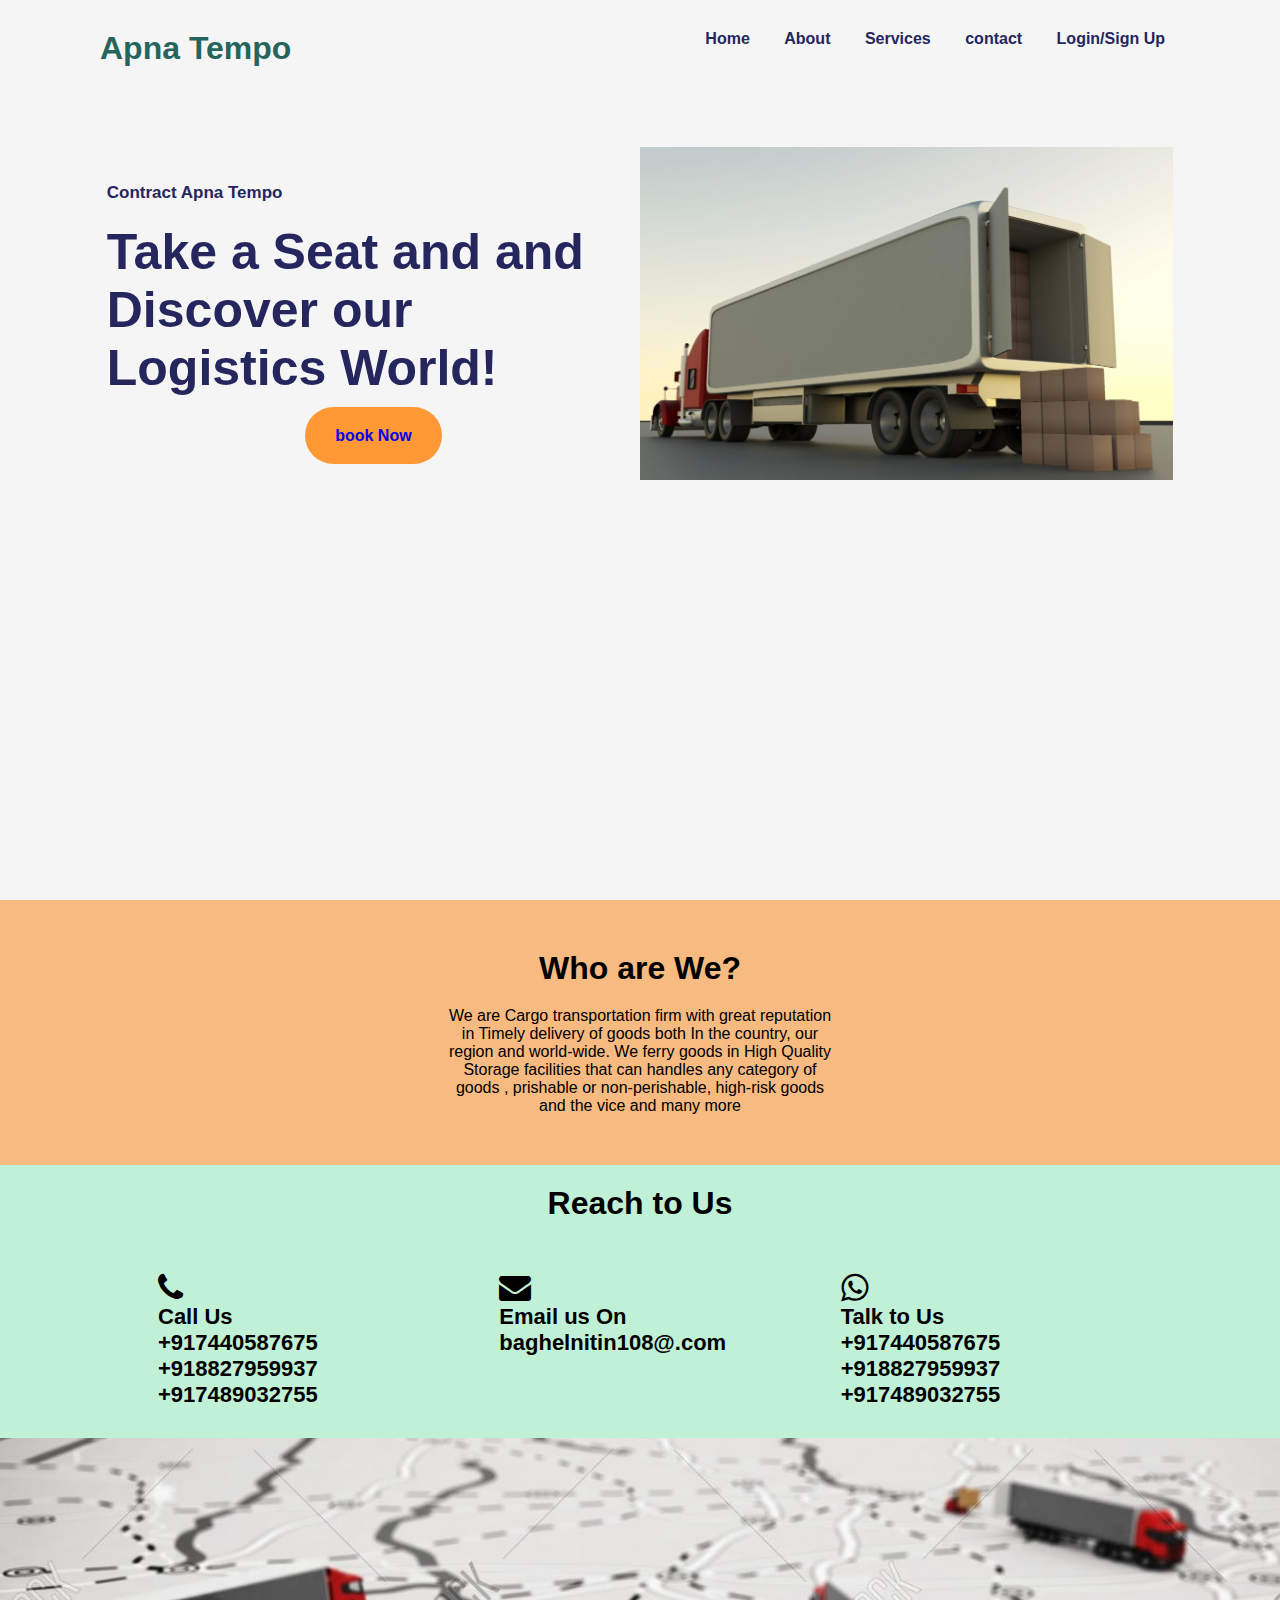
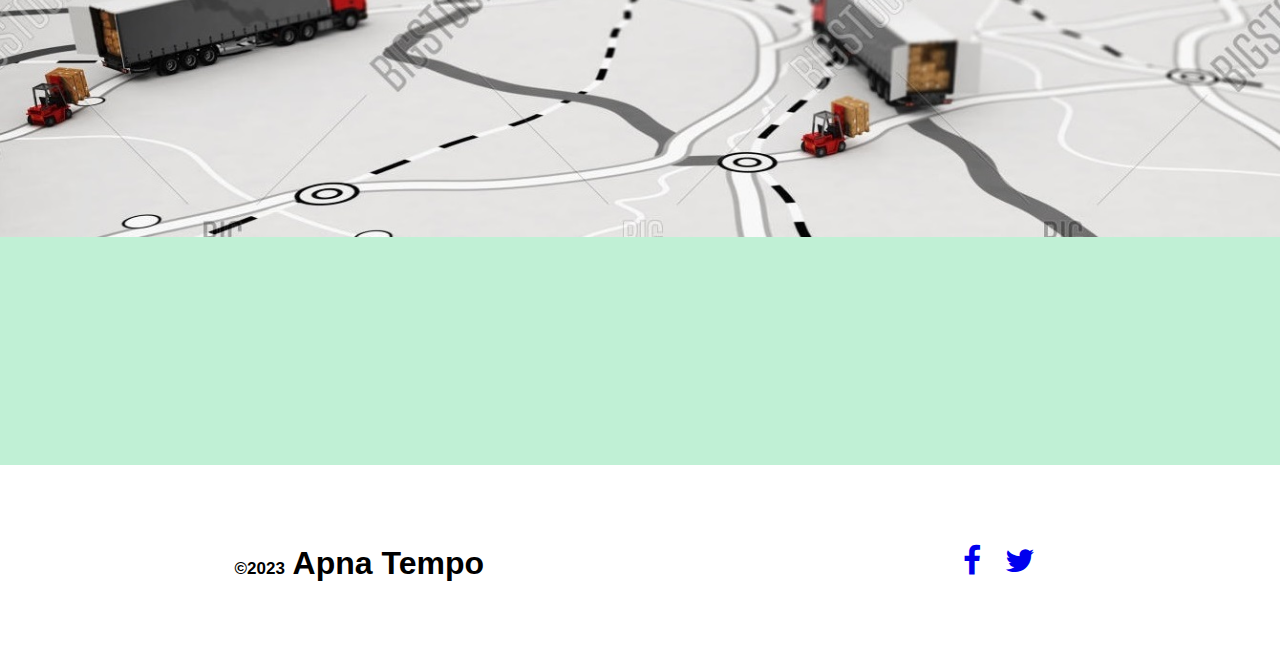
<file: index.html>
<!DOCTYPE html>
<html lang="en">
<head>
    <meta charset="UTF-8">
    <meta http-equiv="X-UA-Compatible" content="IE=edge">
    <meta name="viewport" content="width=device-width, initial-scale=1.0">
    <title>Apna Tempo</title>
    <link rel="stylesheet" href="./style.css">
    <link rel="stylesheet" href="https://cdnjs.cloudflare.com/ajax/libs/font-awesome/4.7.0/css/font-awesome.min.css">
    
</head>
<body>

    <header>
        <div class="header landing-page">
            <nav>
                <div class="logo">
                    <h1>
                        <a href="/font/jon">Apna Tempo</a>
                    </h1>
                </div>

                <input type="checkbox" name="check" id="check">

                <ul class="nav-items">
                    <li class="nav-links"  onclick="closeMenu()" >
                        <a href="./index.html">Home</a>
                    </li>
                    <li class="nav-links"   onclick="closeMenu()">
                        <a href="./About.html">About</a>
                    </li>
                    <li class="nav-links"   onclick="closeMenu()">
                        <a href="./services.html">Services</a>
                    </li>
                    <li class="nav-links"   onclick="closeMenu()">
                        <a href="./contact.html">contact</a>
                    </li>
                    <li class="nav-links"   onclick="closeMenu()">
                        <a href="./login.html">Login/Sign Up</a>
                    </li>
                </ul>

                <label for="check" id="openandclose">
                    <div class="menu menu-left"></div>
                    <div class="menu menu-medium"></div>
                    <div class="menu menu-right"></div>
                </label>
            </nav>

            <main>
                <div class="landing-page-content">
                    <div class="inner-page">
                        <div class="inner-content">
                           <div class="col-5 left-page">
                                <div class="contract-us">
                                   
                                    <p> Contract Apna Tempo</p>
                                </div>
                                <h1>Take a Seat and and Discover our Logistics World! </h1>
                                <div class="read-more-btn">
                                    <a href="./login.html">book Now</a>
                                </div>
                           </div>

                           <div class="col-5 right-page">
                               <img src="./images/delivery-cargo-truck.jpeg" alt="">
                           </div>
                        </div>
                    </div>
                </div>
            </main>
        </div>
    </header>

    <div class="who-we-are">
        <div class="lapper">
            <div class="inner-lapper">
                <div class="who-we-are-heading">
                    <h1>Who are We?</h1>
                </div>
                <div class="who-we-are-info">
                    <p>We are Cargo transportation firm with great reputation in Timely delivery of goods both In the country, our region and world-wide. We ferry goods in High Quality Storage facilities that can handles any category of goods , prishable or non-perishable, high-risk goods and the vice and many more</p>
                </div>
            </div>
        </div>
    </div>

    



    <div class="contact" id="contact">
        <div class="contact-page">
            <div class="contact-inner-page">
                <div class="contact-heading">
                    <h1>Reach to Us</h1>
                </div>
                <div class="contact-info">
                    <div class="col-4 contact-box">
                        <a href="#" class="fa fa-phone"></a>
                        <p></p>
                        <p>Call Us </p>
                        <p>+917440587675</p>
                        <p>+918827959937</p>
                        <p>+917489032755</p>
                    </div>

                    <div class="col-4 contact-box">
                        <a href="#" class="fa fa-envelope"></a>
                        <p>Email us On</p>
                        <p>baghelnitin108@.com</p>
                    </div>

                    <div class="col-4 contact-box">
                        <a href="#" class="fa fa-whatsapp"></a>
                        <p>Talk to Us</p>
                        <p>+917440587675</p>
                        <p>+918827959937</p>
                        <p>+917489032755</p>
                    </div>
                </div>

                <div class="truck-map">
                    <img src="./images/truck-map.jpg">
                </div>
            </div>
        </div>
    </div>

    <footer>
        <div class="left-footer">
            <h1><span style="font-size: 17px;">&copy;2023</span>  Apna Tempo</h1>
        </div>
        <div class="right-footer">
            <a href="#" class="fa fa-facebook"></a>
            <a href="#" class="fa fa-twitter"></a>
        </div>
    </footer>

    <script src="./javascript.js">

    </script>
</body>
</html>
</file>
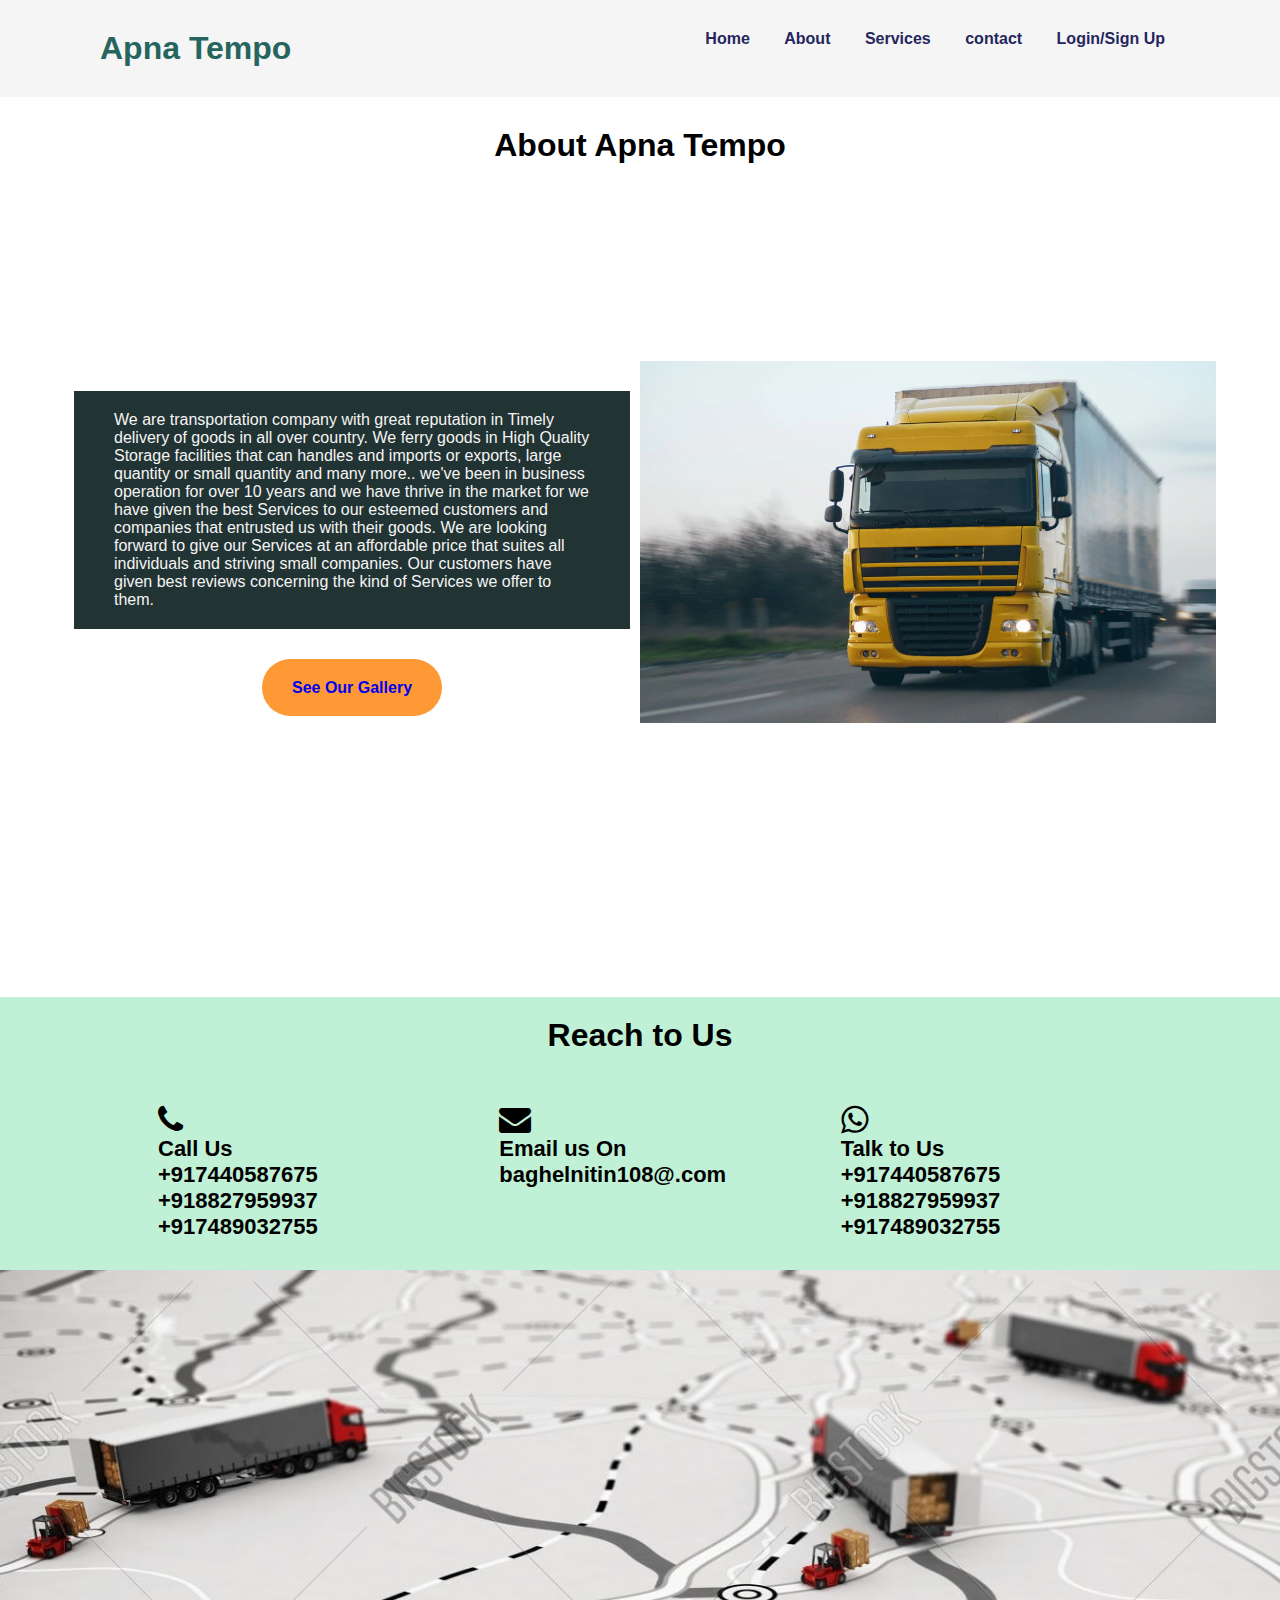
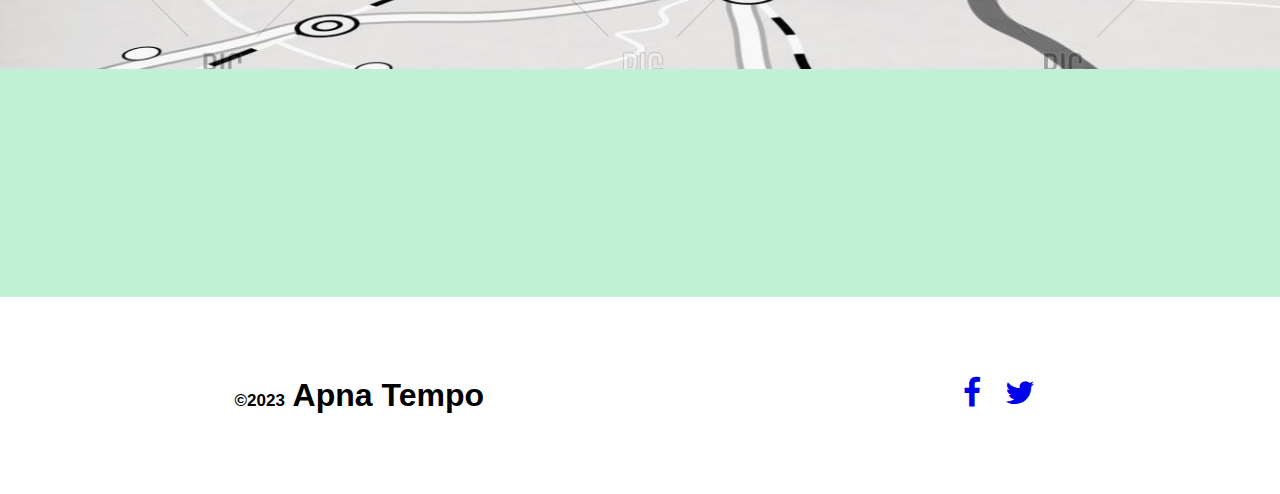
<file: About.html>
<!DOCTYPE html>
<html lang="en">
<head>
    <meta charset="UTF-8">
    <meta http-equiv="X-UA-Compatible" content="IE=edge">
    <meta name="viewport" content="width=device-width, initial-scale=1.0">
    <title>About Page</title>
    <link rel="stylesheet" href="http://jonwaithira.unaux.com/ke/css/style.css" >
    <link rel="stylesheet" href="./style.css">
    <link rel="stylesheet" href="https://cdnjs.cloudflare.com/ajax/libs/font-awesome/4.7.0/css/font-awesome.min.css">
    
</head>
<body>

    
        <div class="header landing-page">
            <nav>
                <div class="logo">
                    <h1>
                        <a href="/font/jon">Apna Tempo</a>
                    </h1>
                </div>

                <input type="checkbox" name="check" id="check">

                <ul class="nav-items">
                    <li class="nav-links"  onclick="closeMenu()" >
                        <a href="./index.html">Home</a>
                    </li>
                    <li class="nav-links"   onclick="closeMenu()">
                        <a href="./About.html">About</a>
                    </li>
                    <li class="nav-links"   onclick="closeMenu()">
                        <a href="./services.html">Services</a>
                    </li>
                    <li class="nav-links"   onclick="closeMenu()">
                        <a href="./contact.html">contact</a>
                    </li>
                    <li class="nav-links"   onclick="closeMenu()">
                        <a href="./login.html">Login/Sign Up</a>
                    </li>
                </ul>

            </nav>

        </div>
    

    

    <div class="about" id="about">
        <div class="about-heading">
            <h1>About Apna Tempo</h1>
        </div>
        <div class="about-page">


            <div class="inner-about-page">
                <div class="col-6 left-about-page">

                    <div class="about-info">
                        <p>We are  transportation company with great reputation in Timely delivery of goods in all over country. We ferry goods in High Quality Storage facilities that can handles and imports or exports, large quantity or small quantity and many more.. we've been in business operation for over 10 years and we have thrive in the market for we have given the best Services to our esteemed customers and companies that entrusted us with their goods. 
                            We are looking forward to give our Services at an affordable price that suites all individuals and striving small companies.
                                Our customers have given best reviews concerning the kind of Services we offer to them. 
                            
                           </p>

                           <div class="read-more-btn about-btn">
                               <a href="#">See Our Gallery</a>
                           </div>
                    </div>
                </div>

                <div class="col-6 right-about-page">
                    <img src="./images/goods-on-transit-one.jpg">
                </div>
            </div>
        </div>
    </div>


    <!--  -->

    <div class="contact" id="contact">
        <div class="contact-page">
            <div class="contact-inner-page">
                <div class="contact-heading">
                    <h1>Reach to Us</h1>
                </div>
                <div class="contact-info">
                    <div class="col-4 contact-box">
                        <a href="#" class="fa fa-phone"></a>
                        <p></p>
                        <p>Call Us </p>
                        <p>+917440587675</p>
                        <p>+918827959937</p>
                        <p>+917489032755</p>
                    </div>

                    <div class="col-4 contact-box">
                        <a href="#" class="fa fa-envelope"></a>
                        <p>Email us On</p>
                        <p>baghelnitin108@.com</p>
                    </div>

                    <div class="col-4 contact-box">
                        <a href="#" class="fa fa-whatsapp"></a>
                        <p>Talk to Us</p>
                        <p>+917440587675</p>
                        <p>+918827959937</p>
                        <p>+917489032755</p>
                    </div>
                </div>

                <div class="truck-map">
                    <img src="./images/truck-map.jpg">
                </div>
            </div>
        </div>
    </div>

    <footer>
        <div class="left-footer">
            <h1><span style="font-size: 17px;">&copy;2023</span>  Apna Tempo</h1>
        </div>
        <div class="right-footer">
            <a href="#" class="fa fa-facebook"></a>
            <a href="#" class="fa fa-twitter"></a>
        </div>
    </footer>

    <script src="./javascript.js">

    </script>
</body>
</html>
</file>
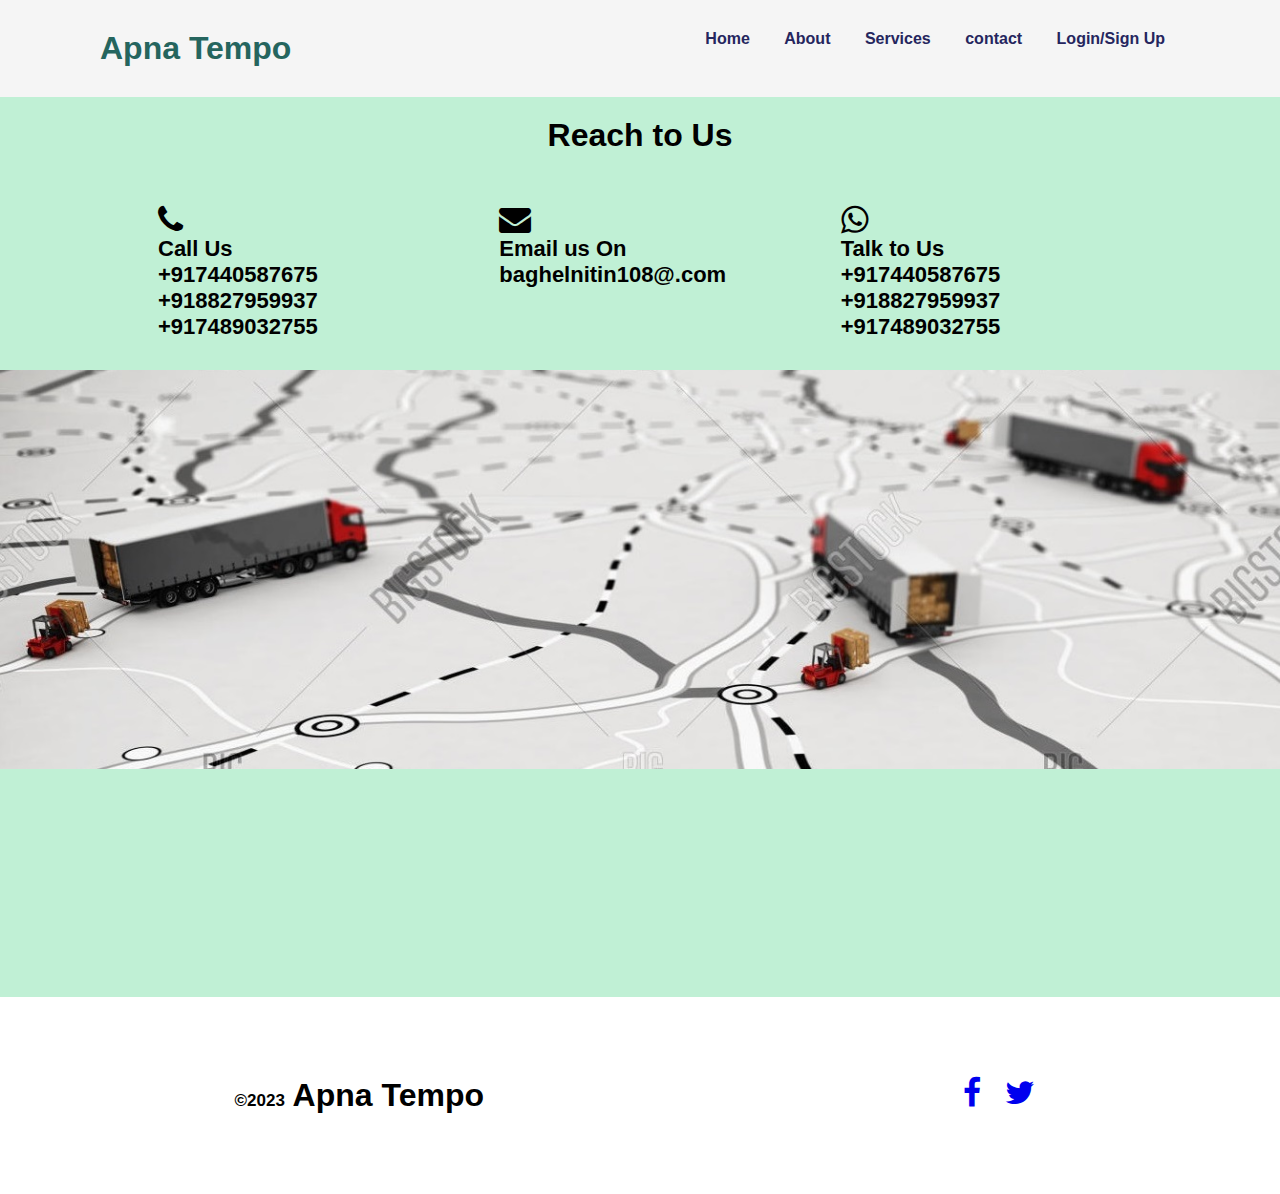
<file: contact.html>
<!DOCTYPE html>
<html lang="en">
<head>
    <meta charset="UTF-8">
    <meta http-equiv="X-UA-Compatible" content="IE=edge">
    <meta name="viewport" content="width=device-width, initial-scale=1.0">
    <title>contact page</title>
    <link rel="stylesheet" href="http://jonwaithira.unaux.com/ke/css/style.css" >
    <link rel="stylesheet" href="./style.css">
    <link rel="stylesheet" href="https://cdnjs.cloudflare.com/ajax/libs/font-awesome/4.7.0/css/font-awesome.min.css">
    
</head>
<body>


        <div class="header landing-page">
            <nav>
                <div class="logo">
                    <h1>
                        <a href="/font/jon">Apna Tempo</a>
                    </h1>
                </div>

                <input type="checkbox" name="check" id="check">

                <ul class="nav-items">
                    <li class="nav-links"  onclick="closeMenu()" >
                        <a href="./index.html">Home</a>
                    </li>
                    <li class="nav-links"   onclick="closeMenu()">
                        <a href="./About.html">About</a>
                    </li>
                    <li class="nav-links"   onclick="closeMenu()">
                        <a href="./services.html">Services</a>
                    </li>
                    <li class="nav-links"   onclick="closeMenu()">
                        <a href="./contact.html">contact</a>
                    </li>
                    <li class="nav-links"   onclick="closeMenu()">
                        <a href="./login.html">Login/Sign Up</a>
                    </li>
                </ul>

               
            </nav>

           
        </div>

    <div class="contact" id="contact">
        <div class="contact-page">
            <div class="contact-inner-page">
                <div class="contact-heading">
                    <h1>Reach to Us</h1>
                </div>
                <div class="contact-info">
                    <div class="col-4 contact-box">
                        <a href="#" class="fa fa-phone"></a>
                        <p></p>
                        <p>Call Us </p>
                        <p>+917440587675</p>
                        <p>+918827959937</p>
                        <p>+917489032755</p>
                    </div>

                    <div class="col-4 contact-box">
                        <a href="#" class="fa fa-envelope"></a>
                        <p>Email us On</p>
                        <p>baghelnitin108@.com</p>
                    </div>

                    <div class="col-4 contact-box">
                        <a href="#" class="fa fa-whatsapp"></a>
                        <p>Talk to Us</p>
                        <p>+917440587675</p>
                        <p>+918827959937</p>
                        <p>+917489032755</p>
                    </div>
                </div>

                <div class="truck-map">
                    <img src="./images/truck-map.jpg">
                </div>
            </div>
        </div>
    </div>

    <footer>
        <div class="left-footer">
            <h1><span style="font-size: 17px;">&copy;2023</span>  Apna Tempo</h1>
        </div>
        <div class="right-footer">
            <a href="#" class="fa fa-facebook"></a>
            <a href="#" class="fa fa-twitter"></a>
        </div>
    </footer>

    <script src="./javascript.js">

    </script>
</body>
</html>
</file>
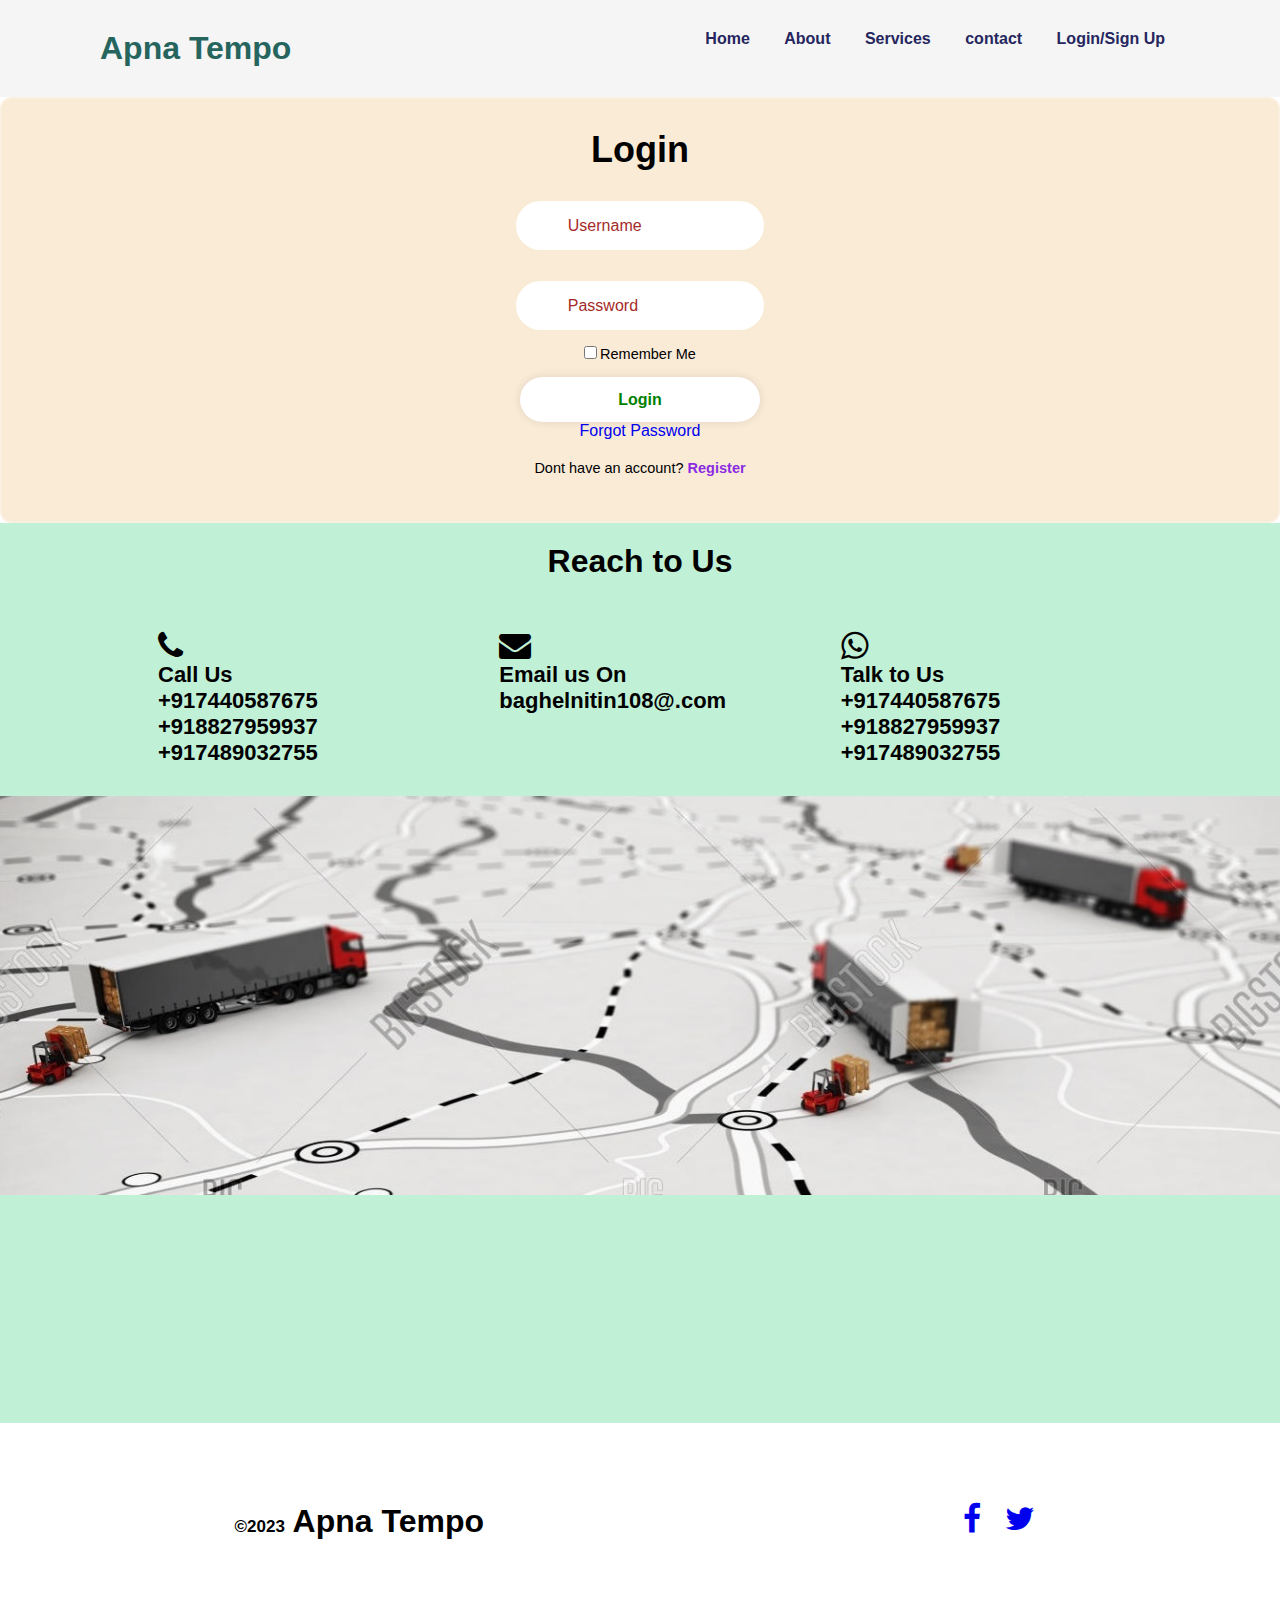
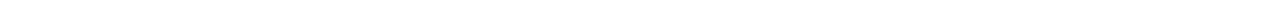
<file: login.html>
<!DOCTYPE html>
<html lang="en">
<head>
    <meta charset="UTF-8">
    <meta http-equiv="X-UA-Compatible" content="IE=edge">
    <meta name="viewport" content="width=device-width, initial-scale=1.0">
    <title>login page</title>
    <link rel="stylesheet" href="http://jonwaithira.unaux.com/ke/css/style.css" >
    <link rel="stylesheet" href="./style.css">
    <link rel="stylesheet" href="https://cdnjs.cloudflare.com/ajax/libs/font-awesome/4.7.0/css/font-awesome.min.css">
    
</head>
<body>


        <div class="header landing-page">
            <nav>
                <div class="logo">
                    <h1>
                        <a href="/font/jon">Apna Tempo</a>
                    </h1>
                </div>

                <input type="checkbox" name="check" id="check">

                <ul class="nav-items">
                    <li class="nav-links"  onclick="closeMenu()" >
                        <a href="./index.html">Home</a>
                    </li>
                    <li class="nav-links"   onclick="closeMenu()">
                        <a href="./About.html">About</a>
                    </li>
                    <li class="nav-links"   onclick="closeMenu()">
                        <a href="./services.html">Services</a>
                    </li>
                    <li class="nav-links"   onclick="closeMenu()">
                        <a href="./contact.html">contact</a>
                    </li>
                    <li class="nav-links"   onclick="closeMenu()">
                        <a href="./login.html">Login/Sign Up</a>
                    </li>
                </ul>

               
            </nav>

           
        </div>




        <div class="wrapper">
          <form action="">
            <h1>Login</h1>
            <div class="input-box">
              <input type="text" placeholder="Username" required>
              <i class='bx bxs-user'></i>
            </div>
            <div class="input-box">
              <input type="password" placeholder="Password" required>
              <i class='bx bxs-lock-alt' ></i>
            </div>
            <div class="remember-forgot">
              <label><input type="checkbox">Remember Me</label>
              
              
            </div>
            <button type="submit" class="btn">Login</button>
            <div>
              <a href="#">Forgot Password</a></div>
            <div class="register-link">
              <p>Dont have an account? <a href="#">Register</a></p>
            </div>
          </form>
        </div>






    <div class="contact" id="contact">
        <div class="contact-page">
            <div class="contact-inner-page">
                <div class="contact-heading">
                    <h1>Reach to Us</h1>
                </div>
                <div class="contact-info">
                    <div class="col-4 contact-box">
                        <a href="#" class="fa fa-phone"></a>
                        <p></p>
                        <p>Call Us </p>
                        <p>+917440587675</p>
                        <p>+918827959937</p>
                        <p>+917489032755</p>
                    </div>

                    <div class="col-4 contact-box">
                        <a href="#" class="fa fa-envelope"></a>
                        <p>Email us On</p>
                        <p>baghelnitin108@.com</p>
                    </div>

                    <div class="col-4 contact-box">
                        <a href="#" class="fa fa-whatsapp"></a>
                        <p>Talk to Us</p>
                        <p>+917440587675</p>
                        <p>+918827959937</p>
                        <p>+917489032755</p>
                    </div>
                </div>

                <div class="truck-map">
                    <img src="./images/truck-map.jpg">
                </div>
            </div>
        </div>
    </div>

    <footer>
        <div class="left-footer">
            <h1><span style="font-size: 17px;">&copy;2023</span>  Apna Tempo</h1>
        </div>
        <div class="right-footer">
            <a href="#" class="fa fa-facebook"></a>
            <a href="#" class="fa fa-twitter"></a>
        </div>
    </footer>

    <script src="./javascript.js">

    </script>
</body>
</html>
</file>
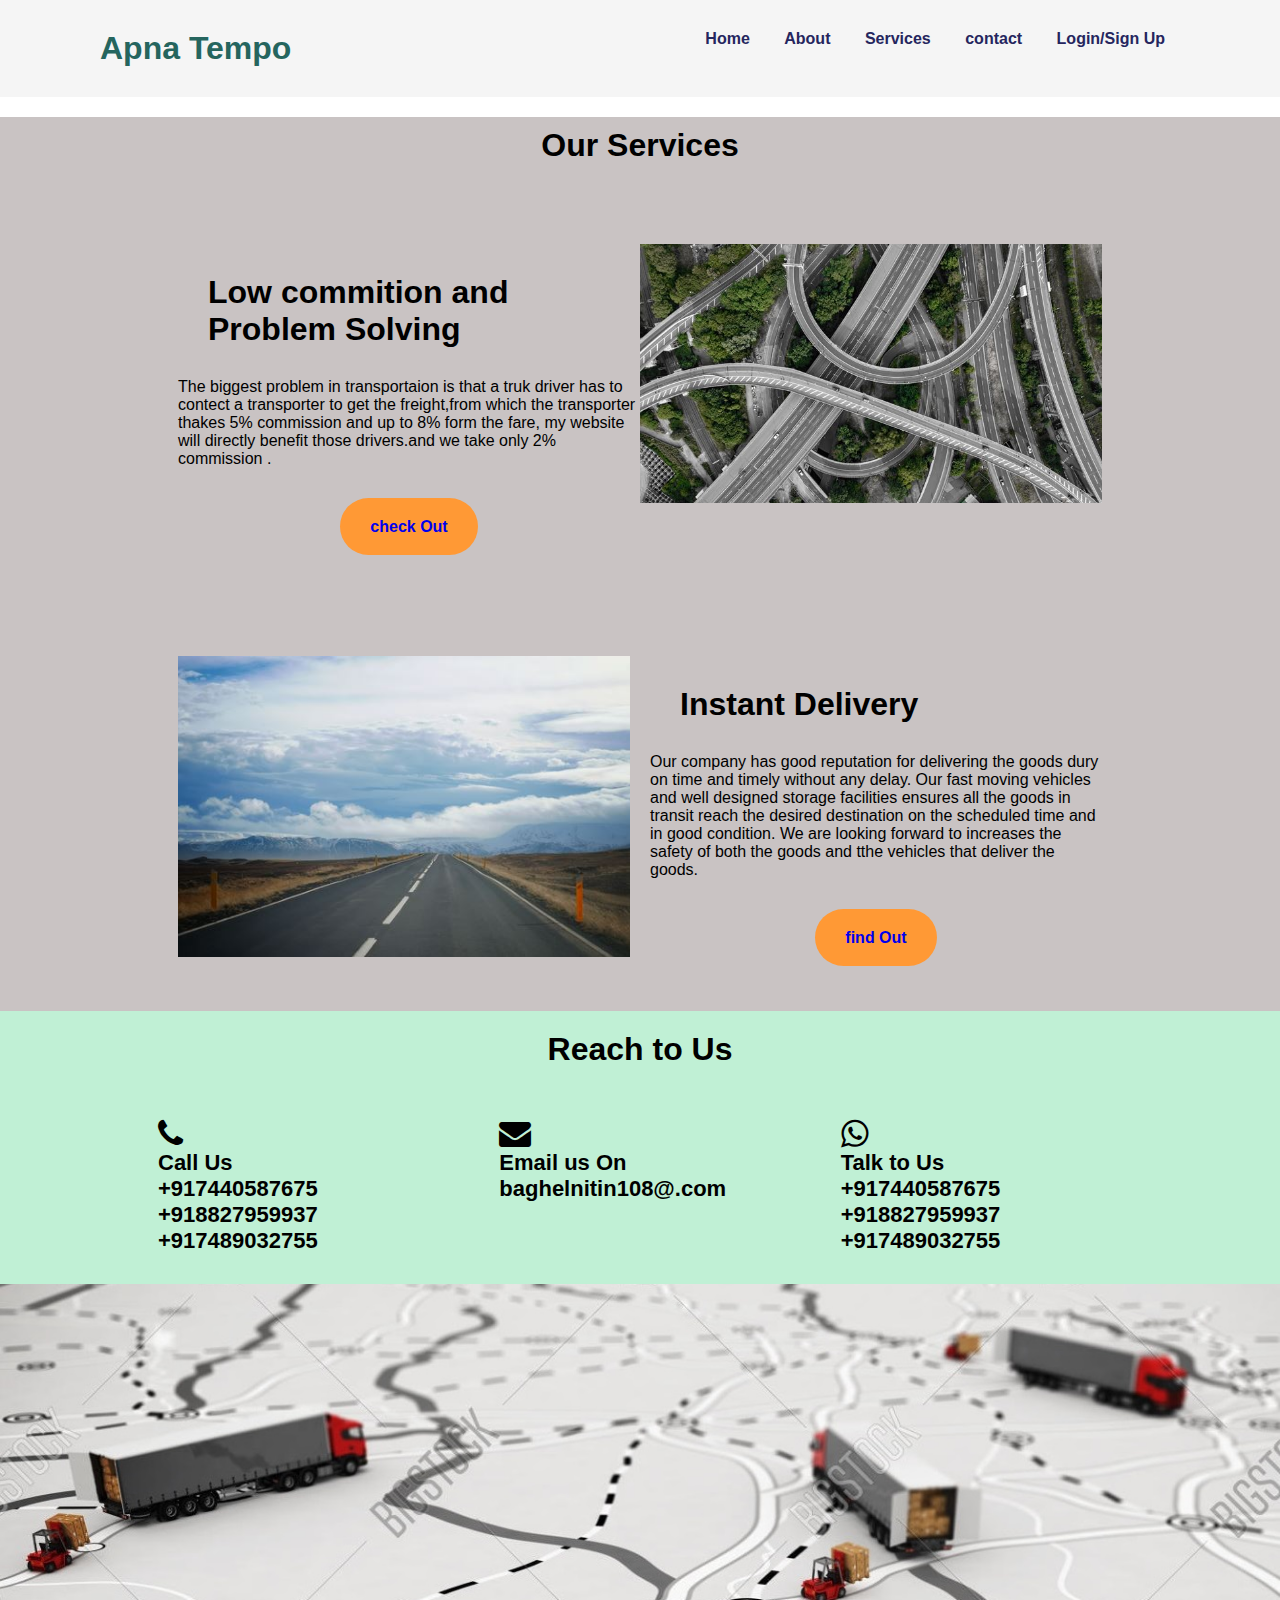
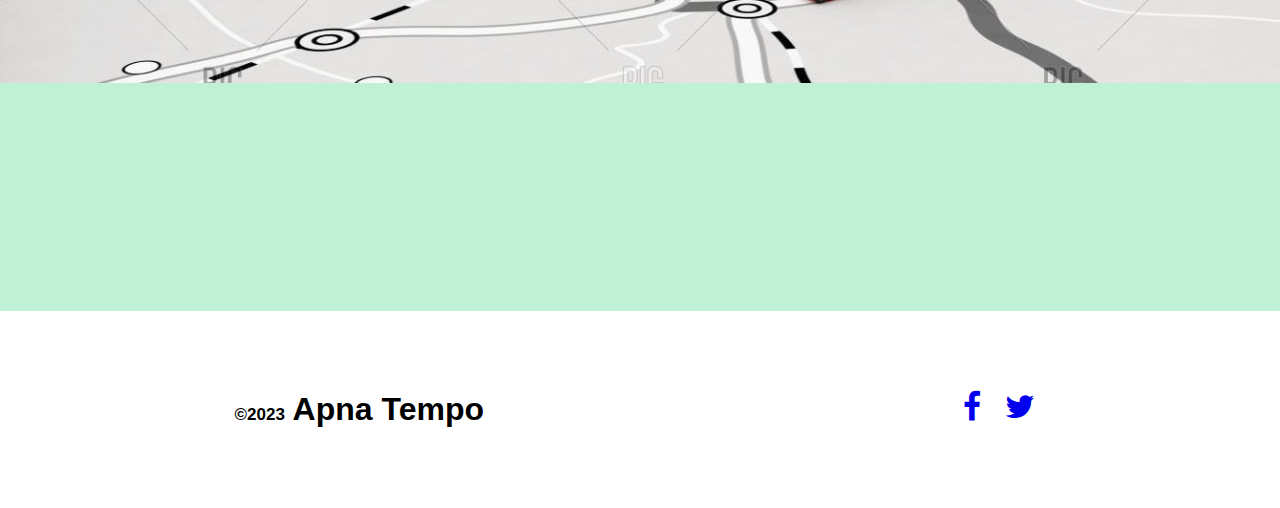
<file: services.html>
<!DOCTYPE html>
<html lang="en">
<head>
    <meta charset="UTF-8">
    <meta http-equiv="X-UA-Compatible" content="IE=edge">
    <meta name="viewport" content="width=device-width, initial-scale=1.0">
    <title>services page</title>
    <link rel="stylesheet" href="http://jonwaithira.unaux.com/ke/css/style.css" >
    <link rel="stylesheet" href="./style.css">
    <link rel="stylesheet" href="https://cdnjs.cloudflare.com/ajax/libs/font-awesome/4.7.0/css/font-awesome.min.css">
    
</head>
<body>

        <div class="header landing-page">
            <nav>
                <div class="logo">
                    <h1>
                        <a href="/font/jon">Apna Tempo</a>
                    </h1>
                </div>

                <input type="checkbox" name="check" id="check">

                <ul class="nav-items">
                    <li class="nav-links"  onclick="closeMenu()" >
                        <a href="./index.html">Home</a>
                    </li>
                    <li class="nav-links"   onclick="closeMenu()">
                        <a href="./About.html">About</a>
                    </li>
                    <li class="nav-links"   onclick="closeMenu()">
                        <a href="./services.html">Services</a>
                    </li>
                    <li class="nav-links"   onclick="closeMenu()">
                        <a href="./contact.html">contact</a>
                    </li>
                    <li class="nav-links"   onclick="closeMenu()">
                        <a href="./login.html">Login/Sign Up</a>
                    </li>
                </ul>

            </nav>

            
        </div>

   


    <div class="services" id="services">
        <div class="services-page">
            <div class="services-heading">
                <h1>Our Services</h1>
            </div>


            <div class="services-inner-page">
                <div class="col-6 left-services-page">
                    <div class="service-head">
                        <h1>Low commition and Problem Solving</h1>
                    </div>
                    <p>
                        The biggest problem in transportaion is that a truk driver has to contect a transporter to get the freight,from which the transporter thakes 5% commission and up to 8% form the fare, my website will directly benefit those drivers.and we take only 2% commission .

                    </p>

                    <div class="read-more-btn services-btn">
                        <a href="#">check Out</a>    
                    </div>
                </div>
                <div class="col-6 right-services-page">
                    <img src="./images/highways.jpg">
                </div>
            </div>

            <div class="services-inner-page second-service-page">
                <div class="col-6 left-services-page">
                    <img src="./images/open-road.jpg">
                </div>

                <div class="col-6 right-services-page left-padding">
                    <div class="service-head">
                        <h1>Instant Delivery</h1>
                    </div>
                    <p>Our company has good reputation for delivering the goods dury on time and timely without any delay. Our fast moving vehicles and well designed storage facilities ensures all the goods in transit reach the desired destination on the scheduled time and in good condition. We are looking forward to increases the safety of both the goods and tthe vehicles that deliver the goods.</p>

                    <div class="read-more-btn services-btn">
                        <a href="#">find Out</a>    
                    </div>

                </div>
            </div>



        </div>
    </div>

    <div class="contact" id="contact">
        <div class="contact-page">
            <div class="contact-inner-page">
                <div class="contact-heading">
                    <h1>Reach to Us</h1>
                </div>
                <div class="contact-info">
                    <div class="col-4 contact-box">
                        <a href="#" class="fa fa-phone"></a>
                        <p></p>
                        <p>Call Us </p>
                        <p>+917440587675</p>
                        <p>+918827959937</p>
                        <p>+917489032755</p>
                    </div>

                    <div class="col-4 contact-box">
                        <a href="#" class="fa fa-envelope"></a>
                        <p>Email us On</p>
                        <p>baghelnitin108@.com</p>
                    </div>

                    <div class="col-4 contact-box">
                        <a href="#" class="fa fa-whatsapp"></a>
                        <p>Talk to Us</p>
                        <p>+917440587675</p>
                        <p>+918827959937</p>
                        <p>+917489032755</p>
                    </div>
                </div>

                <div class="truck-map">
                    <img src="./images/truck-map.jpg">
                </div>
            </div>
        </div>
    </div>

    <footer>
        <div class="left-footer">
            <h1><span style="font-size: 17px;">&copy;2023</span>  Apna Tempo</h1>
        </div>
        <div class="right-footer">
            <a href="#" class="fa fa-facebook"></a>
            <a href="#" class="fa fa-twitter"></a>
        </div>
    </footer>

    <script src="./javascript.js">

    </script>
</body>
</html>
</file>
<file: style.css>
*{
    margin: 0;
    padding: 0;

}
:root{
    --primary-background-color-light:rgba(255, 255, 255, 0.933);
    --text-color-light:#25265e;
    --logo-color:#25655e;
    --default-font-style:-apple-system, BlinkMacSystemFont, 'Segoe UI', Roboto, Oxygen, Ubuntu, Cantarell, 'Open Sans', 'Helvetica Neue', sans-serif;

}

html{
    scroll-behavior: smooth;
}
.col-1{width: 8.33%;}
.col-2{width: 16.66%;}
.col-3{width: 25%;}
.col-4{width: 33.33%;}
.col-5{width: 41.66%;}
.col-6{width: 50%;}
.col-7{width: 58.33%;}
.col-8{width: 66.66%;}
.col-9{width:75%;}
.col-10{width:83.33%;}
.col-11{width:81.66%;}
.col-12{width:100%;}

a{
    text-decoration: none;
}
li{
    list-style-type: none;
}
body{
    display: flex;
    flex-direction: column;
}
header{
    height: 100vh;
    /* display: flex; */
    width: 100%;
    background: rgb(245, 245, 245);;
    /* flex-direction: column; */
    
}
nav{
    display: flex;
    /* position: fixed; */
    justify-content: space-between;
    background: rgb(245, 245, 245);
    padding: 30px 100px;
    z-index: 10000;
}

.logo{
    font-family: var(--default-font-style);
}
.logo h1 a{
    color: var(--logo-color);

}
.nav-items .nav-links{
    display: inline-block;
    padding: 0 15px;
}
.nav-items .nav-links a{
    color: var(--text-color-light);
    font-family: var(--default-font-style);
    font-weight: 900;
}
/* .nav-links a::after :hover{
    content: '';
    display: block;
    height: 3px;
    background: rgb(255, 153 , 53);
    width: 100%;
} */


#check{
    display: none;
}
#openandclose{
    cursor: pointer;
    display: none;
}

.menu
{
    width: 30px;
    background: #000;
    height: 4px;
    border-radius: 20px;
    
}
.menu-left{
    width: 20px;
}
.menu-right{
    width: 20px;
    float: right;
}
.menu-medium{
    margin: 8px 0px;
}

.landing-page-content
{
    /* background-image:linear-gradient(rgba(0, 0, 0, 0.3), rgba(0, 0, 0, 0.1)), url(./images/landing-background.jpg); */
    background-size:cover;
    width: 100%;
    background-position: center;
    background-repeat: no-repeat;
    height: 88vh;
    border-top-right-radius: 50px;
    padding-top:50px;
    border-top-left-radius: 50px;

}

.inner-content{
    display: flex;
    font-family: var(--default-font-style);
    justify-content: center;
    /* width: 80%; */
    flex-wrap: wrap;
    /* margin: 0 auto; */
    flex: 50%;
}
.left-page{
    display: flex;
    flex-direction: column;
    justify-content: center;
}
.contract-us{
    font-size: 17px;
    font-weight: 600;
    color: #25265e;
    margin-bottom: 20px;

}
.left-page h1{
    font-size: 50px;
    color: var(--text-color-light);
    margin-bottom: 30px;
}
.read-more-btn{
    text-align: center;
}
.read-more-btn a{
    background: rgb(255, 153, 53);
    padding: 20px 30px;
    border-radius: 50px;
    font-weight: 800;
}
.read-more-btn a:hover
{
    background: var(--logo-color);
    color: aliceblue;
    transition: 0.5s;
}


.right-page{
    display: flex;
    justify-content: center;
    
}
.right-page img{

    width: 100%;
}
.who-we-are{
    background: rgba(241, 128, 23, 0.541);
    width: 100%;
}

.lapper{
    width: 30%;
    font-family: var(--default-font-style);
    margin: 0 auto;
    padding: 20px 0;
}
.inner-lapper{
    padding: 30px 0;
    text-align: center;
}

.who-we-are-heading{
    padding-bottom: 20px;
}

.who-we-are-info p{
    font-weight: 500;
}
.about{
    height: 100vh;
    font-family: var(--default-font-style);

}
.about-page{
    height: 80vh;
    display: flex;
    justify-content: center;
    align-items: center;

}
.about-heading{
    text-align: center;
    width: 60%;
    margin: 0 auto;
    padding: 30px 0;

}

.inner-about-page{
    display: flex;
    width: 90%;
    margin: 0 auto;
    flex-wrap: wrap;
}
.left-about-page{
    display: flex;
    justify-content: center;
    align-items: center;


    
}
.about-info{
    padding-top: 20px;
}
.about-info p{
    padding: 20px  40px;
    margin: 10px;
    color: rgb(245, 245, 245);
    background: #233;
}
.about-btn{
    margin: 50px 0;
}

/* .about-info::before{
    content: '';
    position: absolute;
    width: 5px;
    height: 200px;
    margin: 30px;
    display:block;
    background: #000;
} */
.right-about-page img{
    width: 100%;
}
.services{
    background: rgb(201, 195, 195);
    /* height: 100vh; */
    margin-top: 20px;
    font-family: var(--default-font-style);
}
.services-page{
    display: flex;
    width: 80%;
    margin: 0 auto;
    flex-direction: column;
}
.services-heading {
    justify-content: center;
    width: 30%;
    margin: 0 auto;
    align-items: center;
    text-align: center;
    padding: 10px 0;
}
.services-heading h1{
    text-align: center;
}
.services-inner-page{
    display: flex;
    margin-top: 20px;
    padding: 50px;
}
.service-head{
    font-family: var(--default-font-style);
    margin: 30px;
}
.services-inner-page img{
    width: 100%;

}
.services-btn{
    margin-top: 50px;
}
.left-padding{
    padding-left: 20px;
}

.contact{
    height: 100vh;
    font-family: var(--default-font-style);
    background: rgba(95, 218, 150, 0.397);
}
.contact-heading{
    padding-top:20px;
    text-align: center;
}

.contact-info{
    display: flex;
    width: 80%;
    padding-top: 20px;
    margin: 0 auto;
}
.contact-box{
    padding: 30px;
}
.contact-box p{
    font-weight: 600;
    font-size: 22px;
}
.contact-box a{
    font-size: 32px;

    color: black;
}




.truck-map{
    width: 100%;

}
.truck-map img{
    width: 100%;
}

footer{
    display: flex;
    padding: 80px 0;
    
    font-family: var(--default-font-style);
    justify-content: space-around;
}
.right-footer a{
    font-size: 32px;
    padding: 0 10px
    
    
}
@media (max-width:992px)
{
    /* header{
        height: 100%;
    } */
    nav{
        padding: 30px  ;
        box-shadow: none;
        
    }
    #check:checked ~ .nav-items{
        height: 80vh ;
        top:90px;

    }
    .nav-items{
        display:flex;
        /* justify-content: center; */
        text-align: center;
        align-items: center;
        position: absolute;
        background:#fff;
        /* box-shadow: 2px 2px 2px 3px  rgba(0, 0, 0, 0.4); */
        height: 0vh;
        width: 100%;
        flex-direction: column;
        border-top-left-radius: 50px;
        border-top-right-radius: 50px;
        left: 0;
        top: -100%;
        transition: 0.7s;
    }

    .nav-links a{
        display: flex;
        margin-top:50px ;


    }
    #openandclose{
        display: block;
    }
    .landing-page-content{
        height: 100%;
    }
    .inner-content{
        width: 85%;
        margin: 0 auto ;
    }
    .left-page {
        margin-bottom: 20px;
    }
    .right-page{
        margin-top: 20px;
    }
    .left-page h1{
        font-size: 30px;
        color: var(--text-color-light);
        margin-bottom: 30px;
    }
    .read-more-btn a{
        padding: 10px 30px;
        border-radius: 50px;
        font-weight: 800;
    }
    .inner-lapper {
        background: var(--primary-background-color-light);
        padding: 20px;
        border-radius: 20px ;
    }
    /* .about{
        height: 100%;
    } */
    .about-page{
        height: 100%;
    }
    .services{
        height: 100%;
    }
    .services-inner-page{
        flex-wrap: wrap;
    }
    .services-page
    {
        width: 95%;
        margin: 0 auto;
    }
    .services-inner-page{
        display: flex;
        margin-top: 20px;
        padding: 10px;
    
    
    }
    .service-head{
        font-size: 18px;
    }
    .services-btn{
        margin: 30px 0;
    }
    .contact-info{
        flex-wrap: wrap;

    }
    .book-template{
        background: grey;
        width: 90%;
        padding-top: 50px;
        height: 50vh;
        border-radius: 50px;
        margin: 0 auto;
    }
    

}

@media (max-width:670px)
{
    .lapper{
        width: 90%;
        margin: 0 auto;
    }
}
@media (max-width:500px)
{
[class *= "col-"]
{
    width: 100%;
}
.about-page
{
    margin-top: 160px;

}
footer{
    flex-direction: column-reverse;
    justify-content: center;
    align-items: center;
}
}

/* boking styling  */

.booking-landing-page{
    height: 60vh;
    background-image:linear-gradient(rgba(0, 0, 0, 0.3), rgba(0, 0, 0, 0.3)), url(./images/goods-on-transit.jpg);
    background-repeat: no-repeat;
    background-size: cover;
    background-position: center;
    padding: 50px 0 0 0 ;
}


.back-btn{
    margin: 50px;
    font-size: 30px;
    background: rgb(255, 153, 53);
    padding: 10px 30px;
    color: rgba(255, 255, 255, 0.933);
    border-top-right-radius: 20px;

}
.book-template{
    background: grey;
    width: 90%;
    padding-top: 50px;
    height: 50vh;
    border-radius: 50px;
    margin: 0 auto;
}

input[type=radio]{
    height: 20px;
}
.name-div{
    display: flex;
    width: 95%;
    margin: 0 auto;
}
::placeholder{
    padding-left: 30px ;
}


#name{
    width: 50%;
    outline: none;
    height: 50px;
    border-top-left-radius: 30px;
    border-bottom-left-radius: 30px;
}

select{
    width: 90%;
    margin: 5%;
    height: 50px;
    outline: none;
    padding: 10px;
    border-top-left-radius: 30px;
    border-bottom-left-radius: 30px;
}
input[type=datetime-local]{
    font-size: 30px;
    width: 90%;
    margin-left: 5%;
    padding-left:10px ;
    border-top-left-radius: 30px;
    border-bottom-left-radius: 30px;
    outline: none;
}
input[type=submit]{
    width: 90%;
    margin-top: 30px;
    margin-left: 5%;
    height: 40px;
    font-size: 25px;
    border-radius: 30px;
}




body{
    
    margin: 0;
    padding: 0;
    box-sizing: border-box;
    font-family: "Poppins", sans-serif;
    background-size: cover;
    background-position: center;

     justify-content: center;
     
    
    
}


*{
    
  }



.wrapper{
    margin: 0;
    padding: 0;
    box-sizing: border-box;
    font-family: "Poppins", sans-serif;

    background: antiquewhite;
    border: 2px solid rgba(255, 255, 255, .2);
    color:black;
    border-radius: 12px;
    padding: 30px 40px;
    text-align: center;
  }
  .wrapper h1{
    font-size: 36px;
    text-align: center;
  }
  .wrapper .input-box{
    position: relative;
    width: 100%;
    height: 50px;
    text-align: center;
    
    margin: 30px 0;
  }
  .input-box input{
    width: 15%;
    height: 10%;
    background: white;
    border: black;
    outline: black;
    border: 2px solid rgba(255, 255, 255, .2);
    border-radius: 40px;
    font-size: 16px;
    color:black;
    padding: 20px 45px 20px 20px;
  }
  .input-box input::placeholder{
    color:brown;
  }
  .input-box i{
    position: absolute;
    right: 20px;
    top: 30%;
    transform: translate(-50%);
    font-size: 20px;
  
  }
  .wrapper .remember-forgot{
    display: flex;
    justify-content:center;
    font-size: 14.5px;
    margin: -15px 0 15px;
  }
  .remember-forgot label input{
    accent-color:black;
    margin-right: 3px;
  
  }
  .remember-forgot a{
    color:black;
    text-decoration: none;
  
  }
  .remember-forgot a:hover{
    text-decoration: underline;
  }
  .wrapper .btn{
    width: 20%;
    height: 45px;
    background: white;
    border: none;
    outline: none;
    border-radius: 40px;
    box-shadow: 0 0 10px rgba(0, 0, 0, .1);
    cursor: pointer;
    font-size: 16px;
    color: green;
    font-weight: 600;
  }
  .wrapper .register-link{
    font-size: 14.5px;
    text-align: center;
    margin: 20px 0 15px;
  
  }
  .register-link p a{
    color:blueviolet;
    text-decoration: none;
    font-weight: 600;
  }
  .register-link p a:hover{
    text-decoration: underline;
  }
</file>
